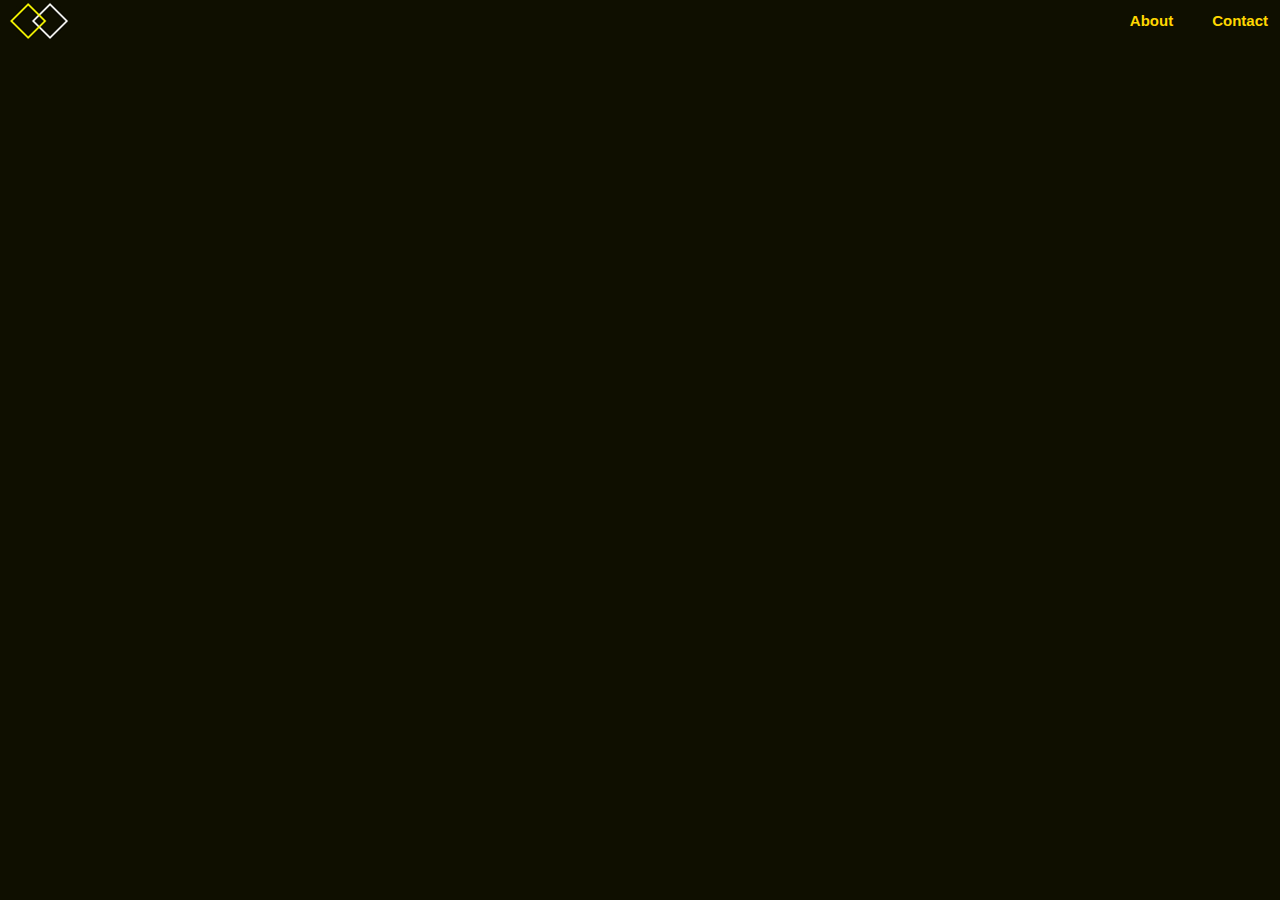
<file: index.html>
<!DOCTYPE HTML>
<html lang = "en">

	<head>
	
		<meta charset = "UTF-8">
		<meta name="google-site-verification" content="RsPq3PdhD-AFcDzo0C06xCjH5xOErevngutuGdQ7yA0" />
		<meta name = "viewport" content = "width = device-width, initial-scale = 1">
		<link rel = "stylesheet" href = "./css/index.css" type = "text/css">
		<link rel = "icon" href="icons/rho_favicon.ico" type = "image/x-icon">
	
	</head>

	<body>
	
		<div class = "navbar_main">
			
			<img onclick="window.location.href='./loading.html'" class = "rho_icon" src = "icons/rho_icon.png">
			
			<div class = "ref_links">
				<a href="#"> <b>About</b> </a>
				<span></span>
				<a href="#"> <b>Contact</b> </a>
			</div>
			
		</div>
			
	</body>

</html>
</file>
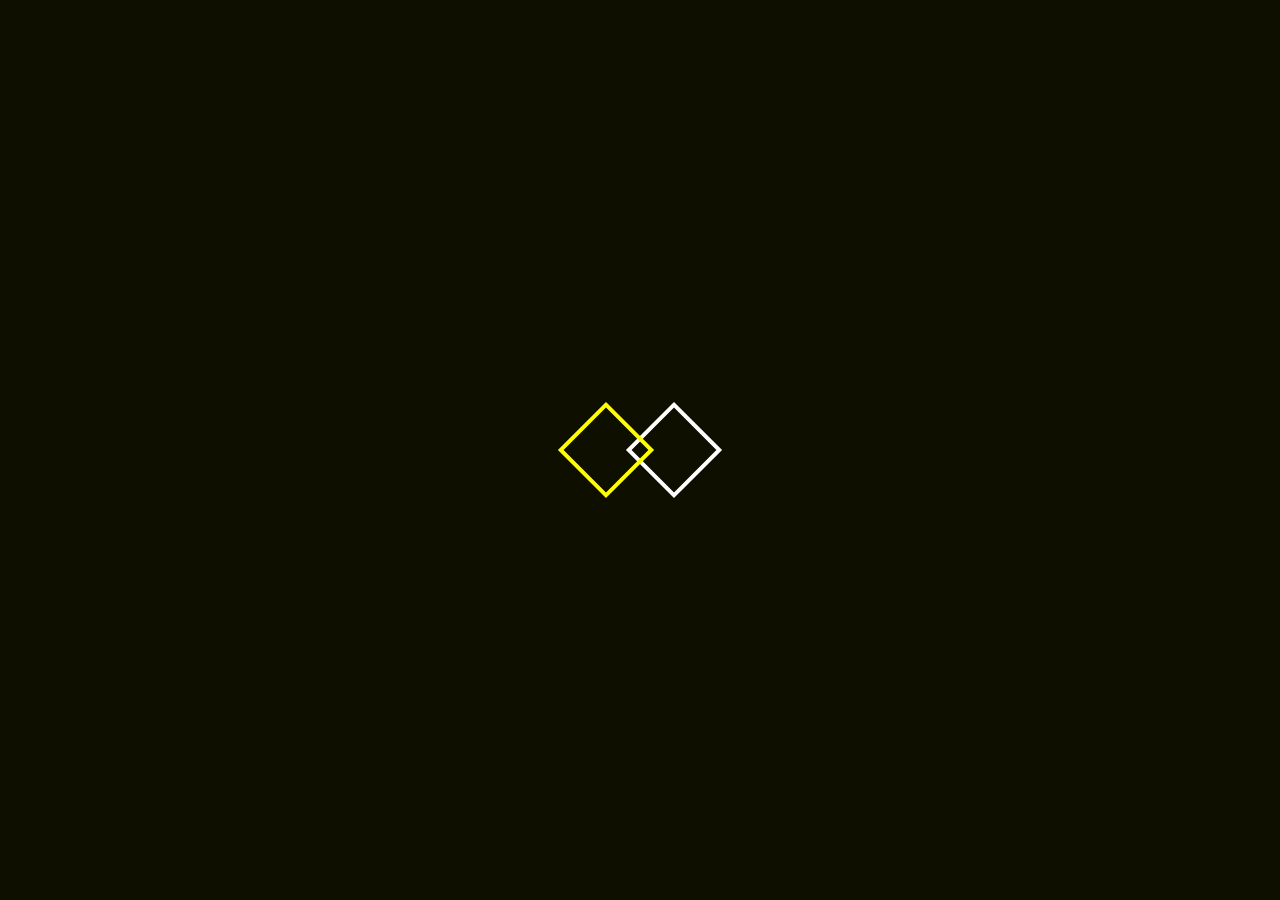
<file: loading.html>
<!DOCTYPE HTML>
<html lang = "en">

	<head>
	
		<meta charset = "UTF-8">
		<meta name="google-site-verification" content="RsPq3PdhD-AFcDzo0C06xCjH5xOErevngutuGdQ7yA0" />
		<meta name = "viewport" content = "width = device-width, initial-scale = 1">
		<link rel = "stylesheet" href = "./css/loading.css" type = "text/css">
		<link rel = "icon" href="icons/rho_favicon.ico" type = "image/x-icon">
	
	</head>

	<body>
		
		<div class = "full_rho">
			<div class = "first_rho"></div>
			<div class = "second_rho"></div>
		</div>
		
		<div class = "loading"> Hello visitor! Please wait... </div>
		
		<script>
			var timer = setTimeout(function() {
				window.location='./index.html'
			}, 9000);
		</script>
	
	</body>

</html>
</file>
<file: css/index.css>
* {
	margin: 0;
	padding: 0;
}

body {
	height: 100vh; width: 100vw;
	background-color: #0f0f00;
}

.navbar_main {
	display: flex;
	align-items: center;
	color: white;
	background-color: none;
	user-select: none;
	animation: fade_in 2s ease;
}

.rho_icon {
	padding-left: 10px;
	margin-right: auto;
	cursor: pointer;
}

.ref_links {
	display: flex;
	justify-content: center;
	position: relative;
}

a {
	position: relative;
	text-decoration: none;
	color: gold;
	font-size: 15px;
	font-family: arial;
	padding: 12px;
}

span {
	width: 15px;
	margin: 0 auto;
}

@keyframes fade_in {
	from { opacity: 0; }
	to { opacity: 1; }
}
</file>
<file: css/loading.css>
* {
	margin: 0;
	padding: 0;
}

body {
	height: 100vh; width: 100vw;
	background-color: #0f0f00;
	display: flex;
	justify-content: center;
	align-items: center;
}

.full_rho {
	position: absolute;
	display: flex;
}

.first_rho {
	position: relative;
	width: 60px; height: 60px;
	background-color: transparent;
	transform: rotate(45deg);
	border: 4px solid yellow;
	animation: first_rho_anim 1.5s ease,
			   scale_down_rotate 1s ease 1.5s,
			   rho_rotate_infinite1 1.5s ease-out 3s infinite;
	animation-fill-mode: forwards;
}

@keyframes rho_rotate_infinite1 {
	0% {
		transform: rotate(315deg) scale(0.7);
	}
	
	66.667% {
		transform: rotate(0deg) scale(0.7);
		border-color: white;
	}
	
	100% {
		transform: rotate(45deg) scale(0.7);
	}
}

@keyframes first_rho_anim {
	from {
		right: 75px;
		opacity: 0;
	}
	to {
		right: 0px;
		opacity: 1;
	}
}

.second_rho {
	position: relative;
	width: 60px; height: 60px;
	background-color: transparent;
	transform: rotate(45deg);
	border: 4px solid white;
	z-index: -1;
	animation: second_rho_anim 1.5s ease,
			   scale_down_rotate 1s ease 1.5s,
			   rho_rotate_infinite2 1.5s ease-out 3s infinite;
	animation-fill-mode: forwards;
}

@keyframes second_rho_anim {
	from {
		left: 75px;
		opacity: 0;
	}
	to {
		left: 0px;
		opacity: 1;
	}
}

@keyframes scale_down_rotate {
	from {
		bottom: 0;
		transform: rotate(45deg);
	}
	to {
		bottom: 40px;
		transform: rotate(315deg) scale(0.7);
	}
}

@keyframes rho_rotate_infinite2 {
	0% {
		transform: rotate(315deg) scale(0.7);
	}
	
	66.667% {
		transform: rotate(0deg) scale(0.7);
		border-color: yellow;
	}
	
	100% {
		transform: rotate(45deg) scale(0.7);
	}
}

.loading {
	position: relative;
	color: white; top: 100px;
	font-size: 24px;
	user-select: none;
	opacity: 0;
	animation: loading_fade_in 1.5s ease 1.5s;
	animation-fill-mode: forwards;
}

@keyframes loading_fade_in {
	from {
		opacity: 0;
		top: 100px;
	}
	to {
		opacity: 1;
		top: 90px;
	}
}
</file>
